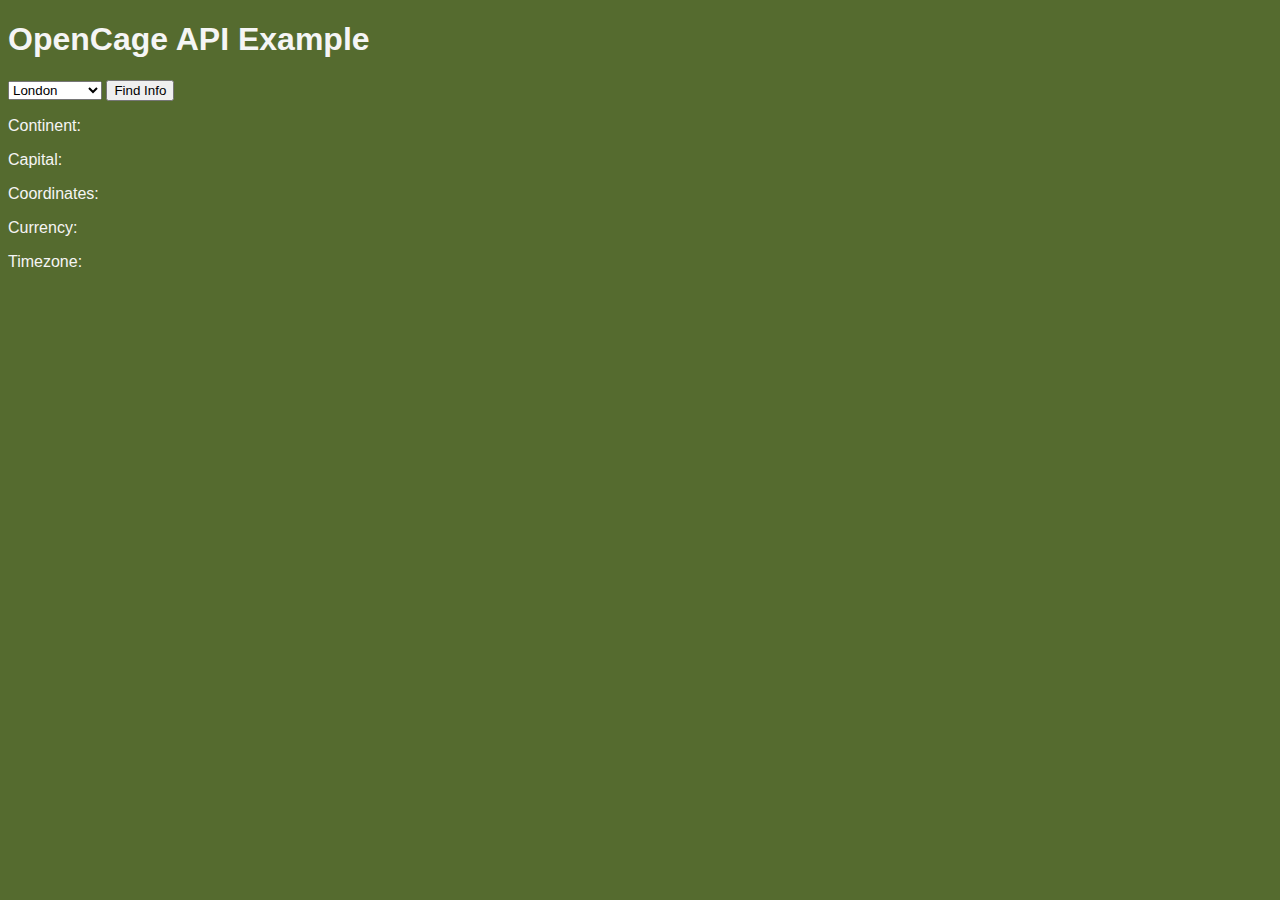
<file: GeoExample/geolocate/index.html>
<!DOCTYPE html>
<html>
    <head>
        <meta charset="utf-8">
        <meta name="author" content="Malik Bensalem">
        <meta name="viewport" content="width=device-width, initial-scale=1">
        <link href="libs/css/style.css" rel="stylesheet">
        <title>MB OpenCage</title>
    </head>
    <body>
        <h1>OpenCage API Example</h1>

        <select id="selPlace">
            <option value="London">London</option>
            <option value="Birmingham" >Birmingham</option>
            <option value="Paris">Paris</option>
            <option value="Berlin" >Berlin</option>
        </select>

        <button id="btnPlace">Find Info</button>
    
        <p>Continent:   <span id="pContinent"></span></p>
        <p>Capital:     <span id="pCapital"></span></p>  
        <p>Coordinates: <span id="pCoordinates"></span></p>
        <p>Currency:    <span id="pCurrency"></span></p>
        <p>Timezone:    <span id="pTimezone"></span></p>
        <p id ="pError"></p>
        <script type="application/javascript" src="libs\js\jquery-2.2.3.min.js"></script>
        <script type="application/javascript" src="libs\js\script.js"></script>
    </body>
</html>
</file>
<file: GeoExample/geolocate/libs/css/style.css>
body{
    font-family: Arial, "Helvetica Neue", Helvetica, sans-serif;
    background-color: darkolivegreen;
    color: whitesmoke;

}
#pError{
    color: red;
}
option{
    color: green;
}
</file>
